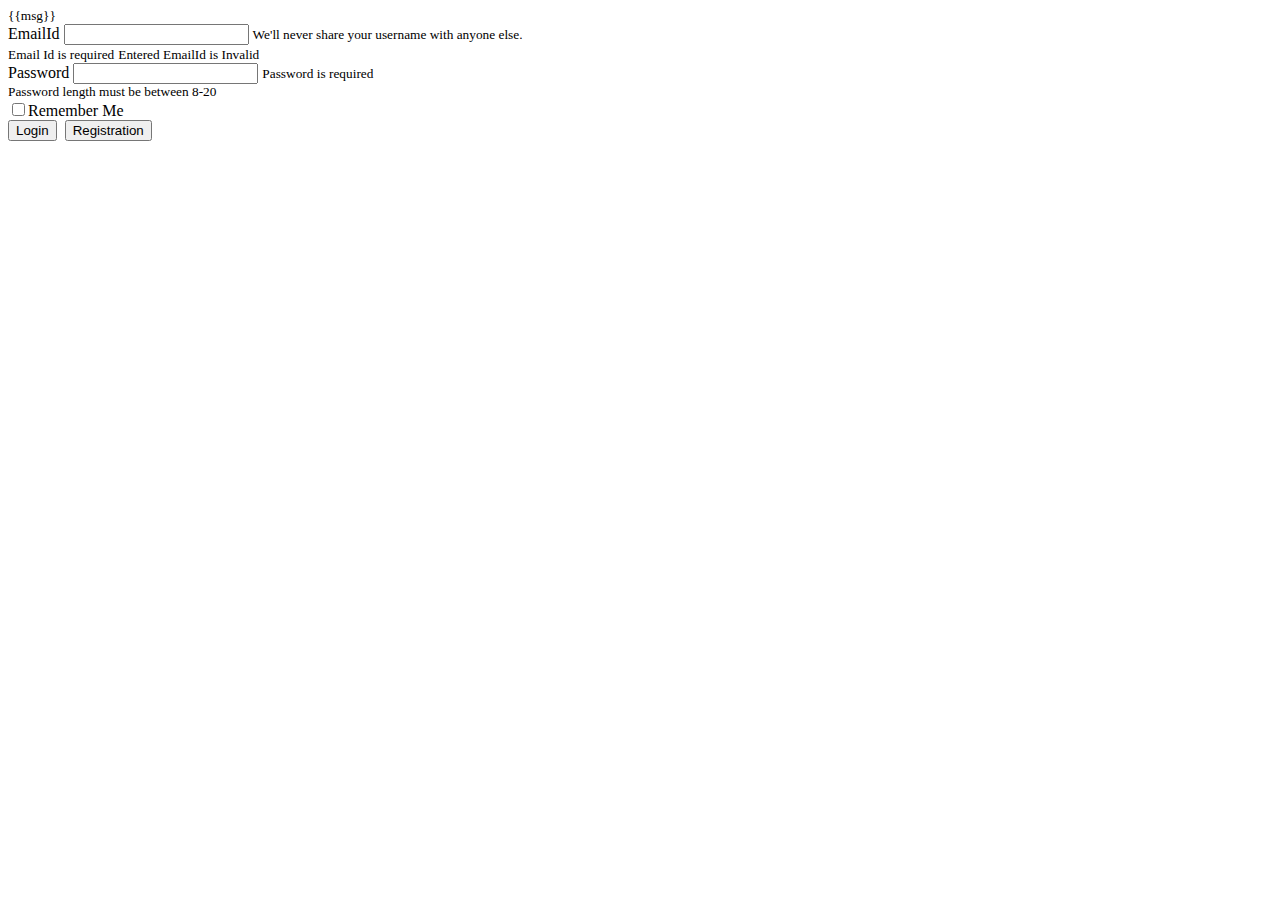
<file: login.component.html>
<div class="container-fluid">
<body>
  <div class="login-container">
      <form #loginform=ngForm (ngSubmit)="loginUser()" class="login-form">
        <small class="text-danger">{{msg}}</small>
        <div class="form-group">
          <label for="exampleInputEmail1">EmailId</label>
          <input type="email" class="form-control rounded-pill form-control-lg"  name="email" [(ngModel)]="user.emailId" required pattern="^\w+@[a-zA-Z_]+?\.[a-zA-z]{2,3}$" #email="ngModel"[class.is-invalid]="email.invalid  && email.touched">
          <!-- <small class="text-danger" [class.d-none]="email.valid || email.untouched">Email Id is required</small> -->
          <small id="UserHelp" class="text-muted" [class.d-none]="email.touched">We'll never share your username with anyone else.</small>
          <div *ngIf="email.errors && (email.invalid && email.touched)">
            <small class="text-danger" *ngIf="email.errors.required">Email Id is required</small>
            <small class="text-danger"*ngIf="email.errors.pattern">Entered EmailId is Invalid</small>
          </div>
        </div>
        <div class="form-group">
          <label for="exampleInputPassword1">Password</label>
          <input type="password" class="form-control rounded-pill form-control-lg" name="password"[(ngModel)]="user.password" required pattern=".{8,20}"#password="ngModel" [class.is-invalid]="password.invalid  && password.touched">
          <small class="text-danger" [class.d-none]="password.valid || password.untouched">Password is required</small>
          <div *ngIf="password.errors && password.invalid">
            <small class="text-danger" *ngIf="password.errors.pattern">Password length must be between 8-20</small>
          </div>
        </div>
        <div class="checkbox">
          <label><input type="checkbox" name="Remember">Remember Me</label>
        </div>
        <button [disabled]="loginform.form.invalid" type="submit" class="btn mt-5 rounded-pill btn-lg btn-custom btn-block text-uppercase">Login</button>&nbsp;
        <button type="click" class="btn mt-5 rounded-pill btn-lg btn-custom btn-block text-uppercase"(click)="gotoregistration()">Registration</button>
      </form>
</div>
</body>
</div>
</file>
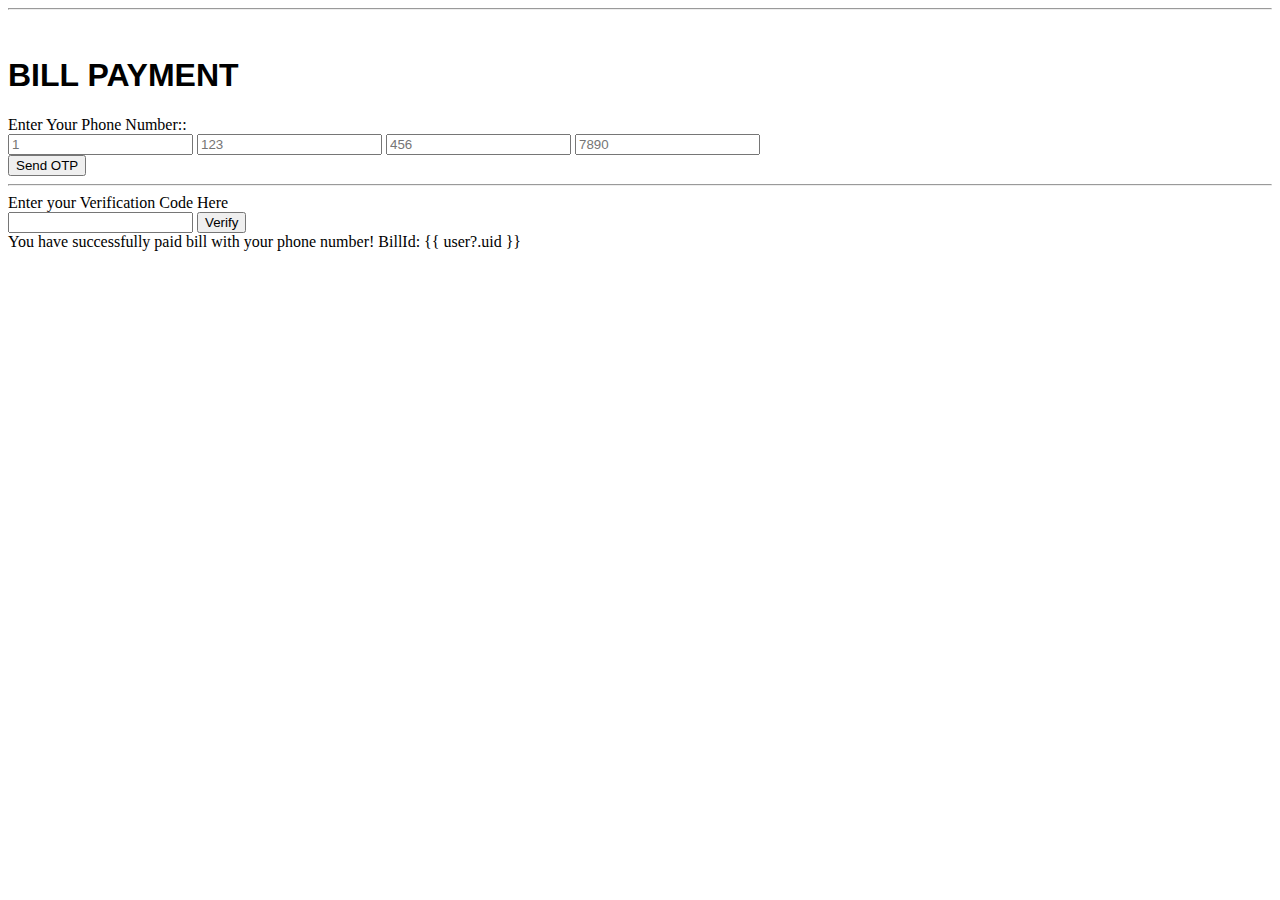
<file: phone-login.component.html>
<app-userprofile></app-userprofile>
<hr>
<br>
<body>
<div class="container">
<div [hidden]="user" >
    <b><h1 style="font-family: Verdana, Geneva, Tahoma, sans-serif;">BILL PAYMENT</h1></b>
    <label for="phone">Enter Your Phone Number::</label><br>
            <input type="text" [(ngModel)]="phoneNumber.country"  class="input" placeholder="1"    maxlength="2" >
            <input type="text" [(ngModel)]="phoneNumber.area"     class="input" placeholder="123"  maxlength="3" >
            <input type="text" [(ngModel)]="phoneNumber.prefix"   class="input" placeholder="456"  maxlength="3" >
            <input type="text" [(ngModel)]="phoneNumber.line"     class="input" placeholder="7890" maxlength="4" >
    <div id="recaptcha-container"></div>
    <button (click)="sendLoginCode()" id="OTP">Send OTP</button>
    <div *ngIf="windowRef.confirmationResult">
      <hr>
      <label for="code">Enter your Verification Code Here</label><br>
      <input type="text" name="code" [(ngModel)]="verificationCode">
      <button (click)="verifyLoginCode()" id="verify">Verify</button>
    </div>
  </div>
  <div *ngIf="user">
    You have successfully paid bill with your phone number!
    BillId: {{ user?.uid }}
  </div>
</div>
</body>
</file>
